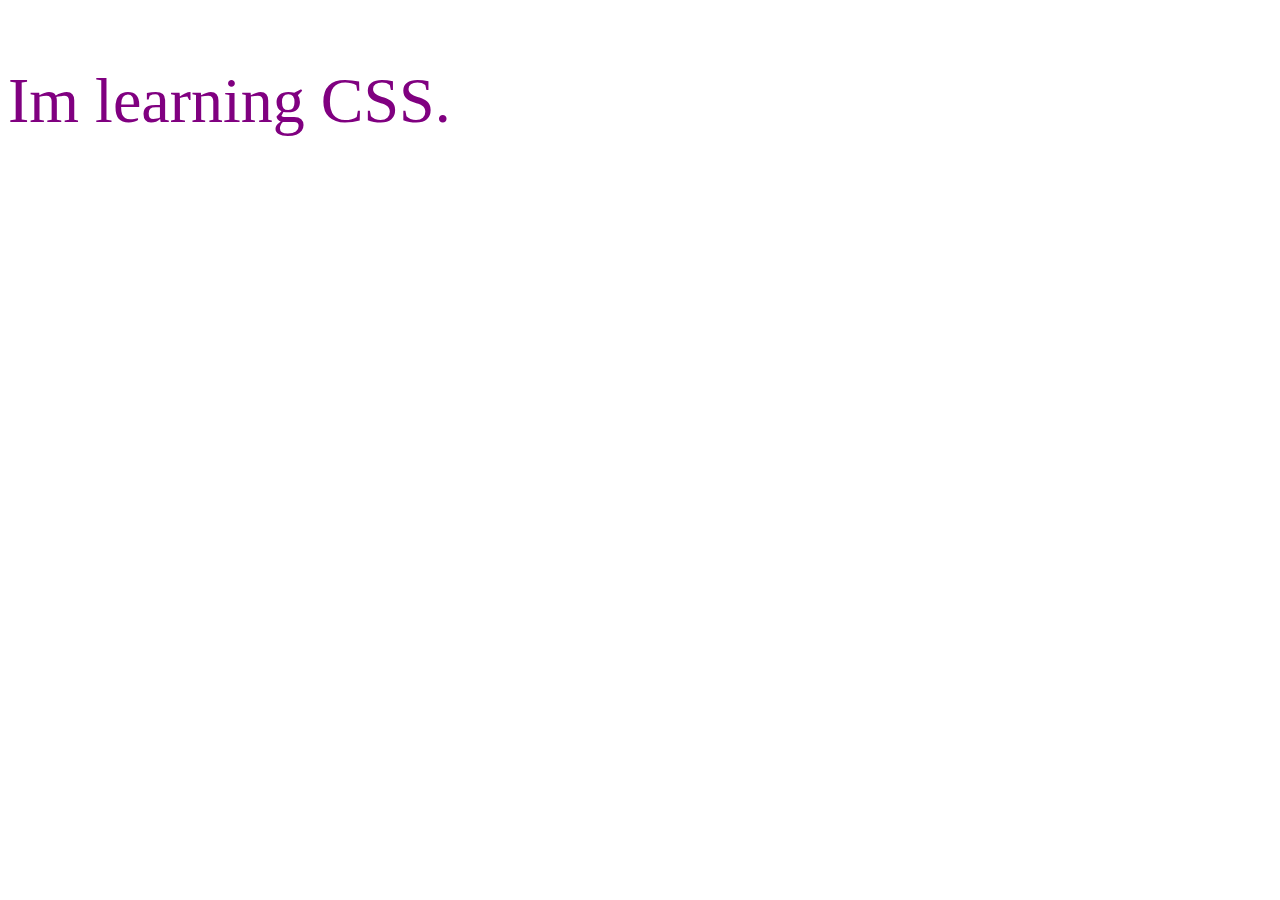
<file: 00-LESSON/index.html>
<!DOCTYPE html>
<html lang="en">
  <head>
    <meta charset="UTF-8" />
    <meta http-equiv="X-UA-Compatible" content="IE=edge" />
    <meta name="viewport" content="width=device-width, initial-scale=1.0" />
    <title>Lesson 1</title>
    <link rel="stylesheet" href="css/style.css" />
  </head>
  <body>
    <p>Im learning CSS.</p>
  </body>
</html>
</file>
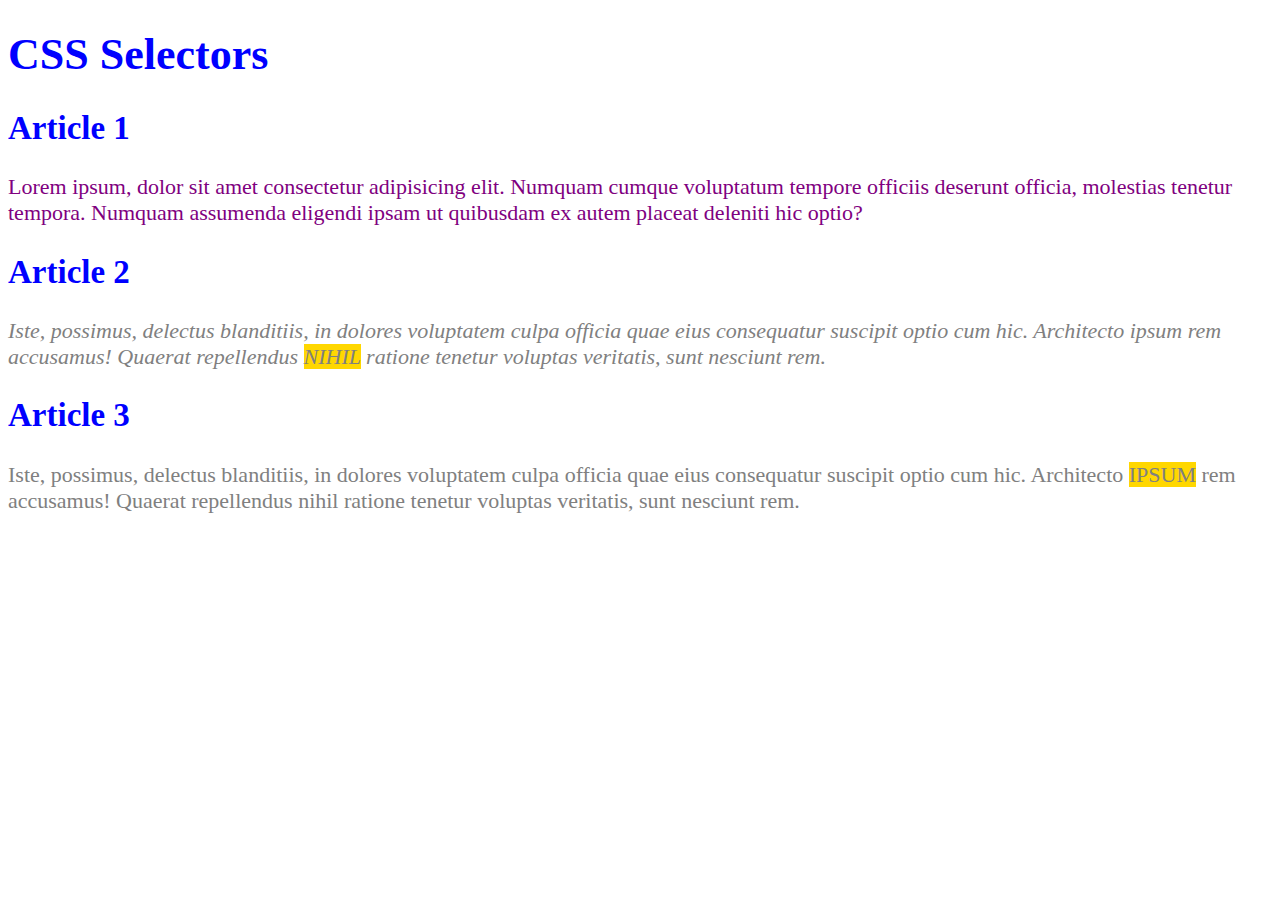
<file: 02-LESSON/index.html>
<!DOCTYPE html>
<html lang="en">
  <head>
    <meta charset="UTF-8" />
    <meta http-equiv="X-UA-Compatible" content="IE=edge" />
    <meta name="viewport" content="width=device-width, initial-scale=1.0" />
    <link rel="stylesheet" href="css/style.css" />
    <title>Lesson 2</title>
  </head>
  <body>
    <header>
      <h1>CSS Selectors</h1>
    </header>
    <main>
      <article>
        <h2>Article 1</h2>
        <p>
          Lorem ipsum, dolor sit amet consectetur adipisicing elit. Numquam
          cumque voluptatum tempore officiis deserunt officia, molestias tenetur
          tempora. Numquam assumenda eligendi ipsam ut quibusdam ex autem
          placeat deleniti hic optio?
        </p>
      </article>
      <article>
        <h2>Article 2</h2>
        <p id="second" class="gray">
          Iste, possimus, delectus blanditiis, in dolores voluptatem culpa
          officia quae eius consequatur suscipit optio cum hic. Architecto ipsum
          rem accusamus! Quaerat repellendus
          <span class="highlight">nihil</span> ratione tenetur voluptas
          veritatis, sunt nesciunt rem.
        </p>
      </article>
      <article>
        <h2>Article 3</h2>
        <p class="gray">
          Iste, possimus, delectus blanditiis, in dolores voluptatem culpa
          officia quae eius consequatur suscipit optio cum hic. Architecto
          <span class="highlight">ipsum</span> rem accusamus! Quaerat
          repellendus nihil ratione tenetur voluptas veritatis, sunt nesciunt
          rem.
        </p>
      </article>
    </main>
  </body>
</html>
</file>
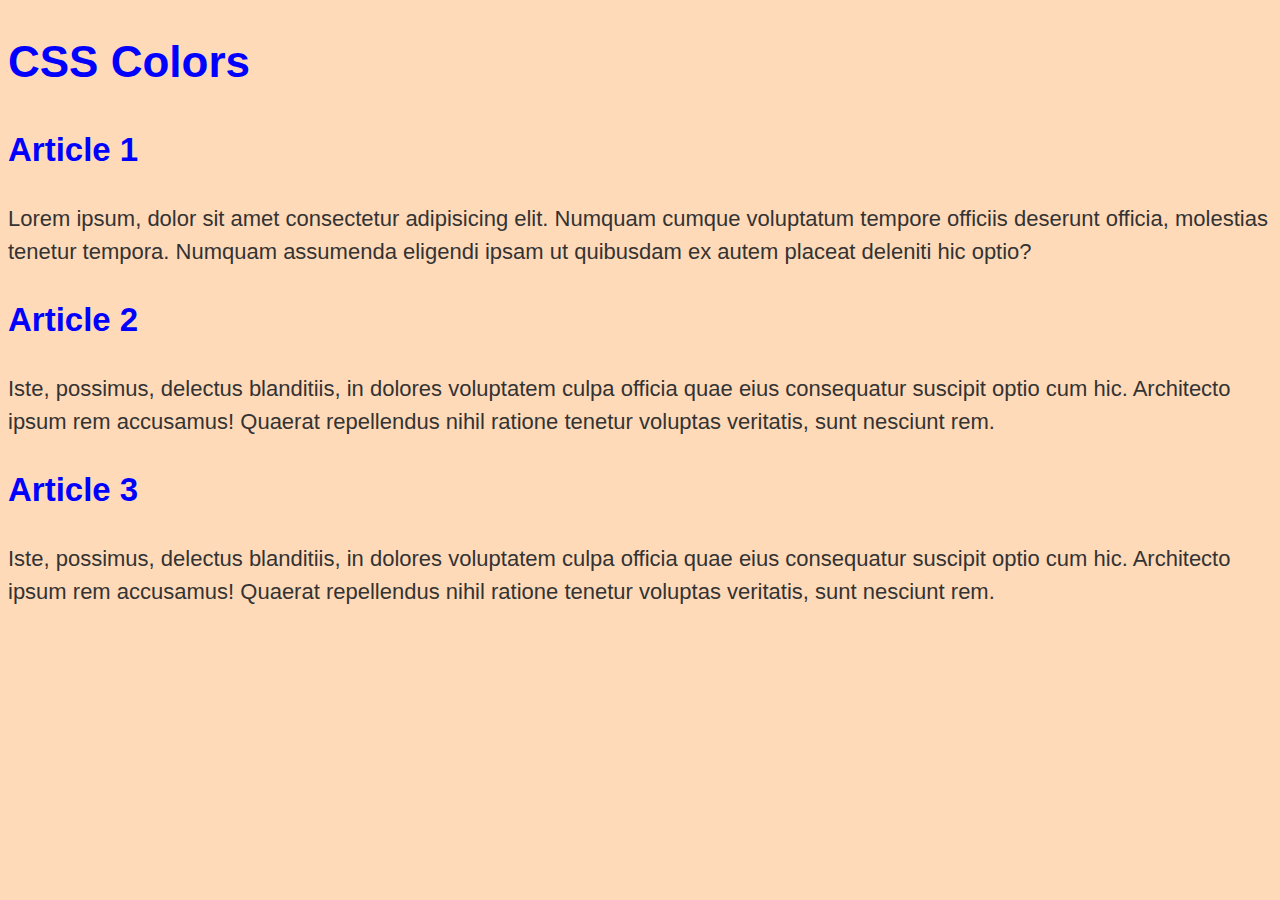
<file: 03-LESSON/index.html>
<!DOCTYPE html>
<html lang="en">
  <head>
    <meta charset="UTF-8" />
    <meta name="viewport" content="width=device-width, initial-scale=1.0" />
    <title>Lesson 3</title>
    <link rel="stylesheet" href="css/style.css" />
  </head>
  <body>
    <header>
      <h1>CSS Colors</h1>
    </header>
    <main>
      <article>
        <h2>Article 1</h2>
        <p class="one">
          Lorem ipsum, dolor sit amet consectetur adipisicing elit. Numquam
          cumque voluptatum tempore officiis deserunt officia, molestias tenetur
          tempora. Numquam assumenda eligendi ipsam ut quibusdam ex autem
          placeat deleniti hic optio?
        </p>
      </article>
      <article>
        <h2>Article 2</h2>
        <p class="two">
          Iste, possimus, delectus blanditiis, in dolores voluptatem culpa
          officia quae eius consequatur suscipit optio cum hic. Architecto ipsum
          rem accusamus! Quaerat repellendus <span>nihil</span> ratione tenetur
          voluptas veritatis, sunt nesciunt rem.
        </p>
      </article>
      <article>
        <h2>Article 3</h2>
        <p class="three">
          Iste, possimus, delectus blanditiis, in dolores voluptatem culpa
          officia quae eius consequatur suscipit optio cum hic. Architecto
          <span>ipsum</span> rem accusamus! Quaerat repellendus nihil ratione
          tenetur voluptas veritatis, sunt nesciunt rem.
        </p>
      </article>
    </main>
  </body>
</html>
</file>
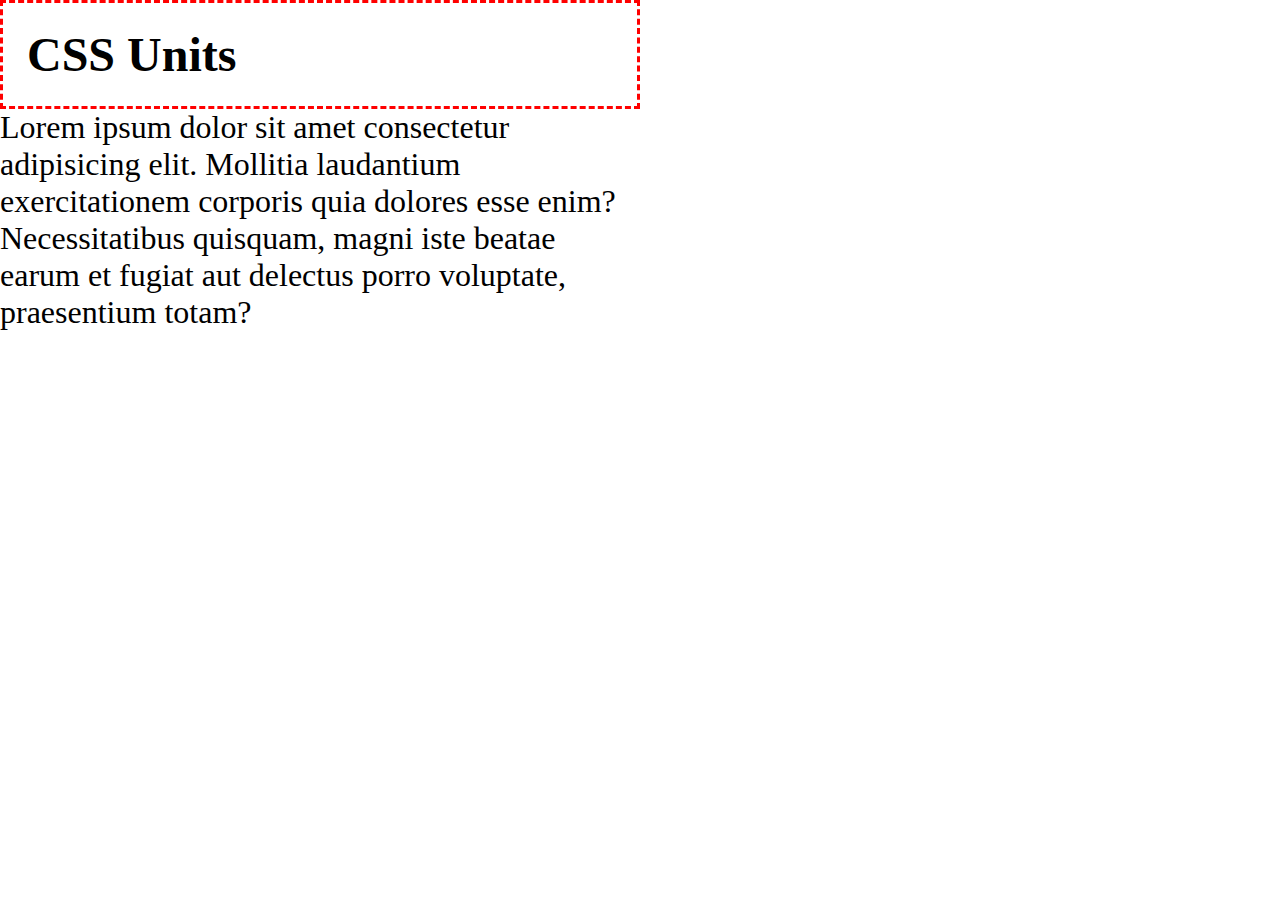
<file: 04-LESSON/index.html>
<!DOCTYPE html>
<html lang="en">
  <head>
    <meta charset="UTF-8" />
    <meta name="viewport" content="width=device-width, initial-scale=1.0" />
    <title>Lesson 4</title>
    <link rel="stylesheet" href="css/style.css" />
  </head>
  <body>
    <header>
      <h1>CSS Units</h1>
    </header>
    <main>
      <p>
        Lorem ipsum dolor sit amet consectetur adipisicing elit. Mollitia
        laudantium exercitationem corporis quia dolores esse enim?
        Necessitatibus quisquam, magni iste beatae earum et fugiat aut delectus
        porro voluptate, praesentium totam?
      </p>
    </main>
  </body>
</html>
</file>
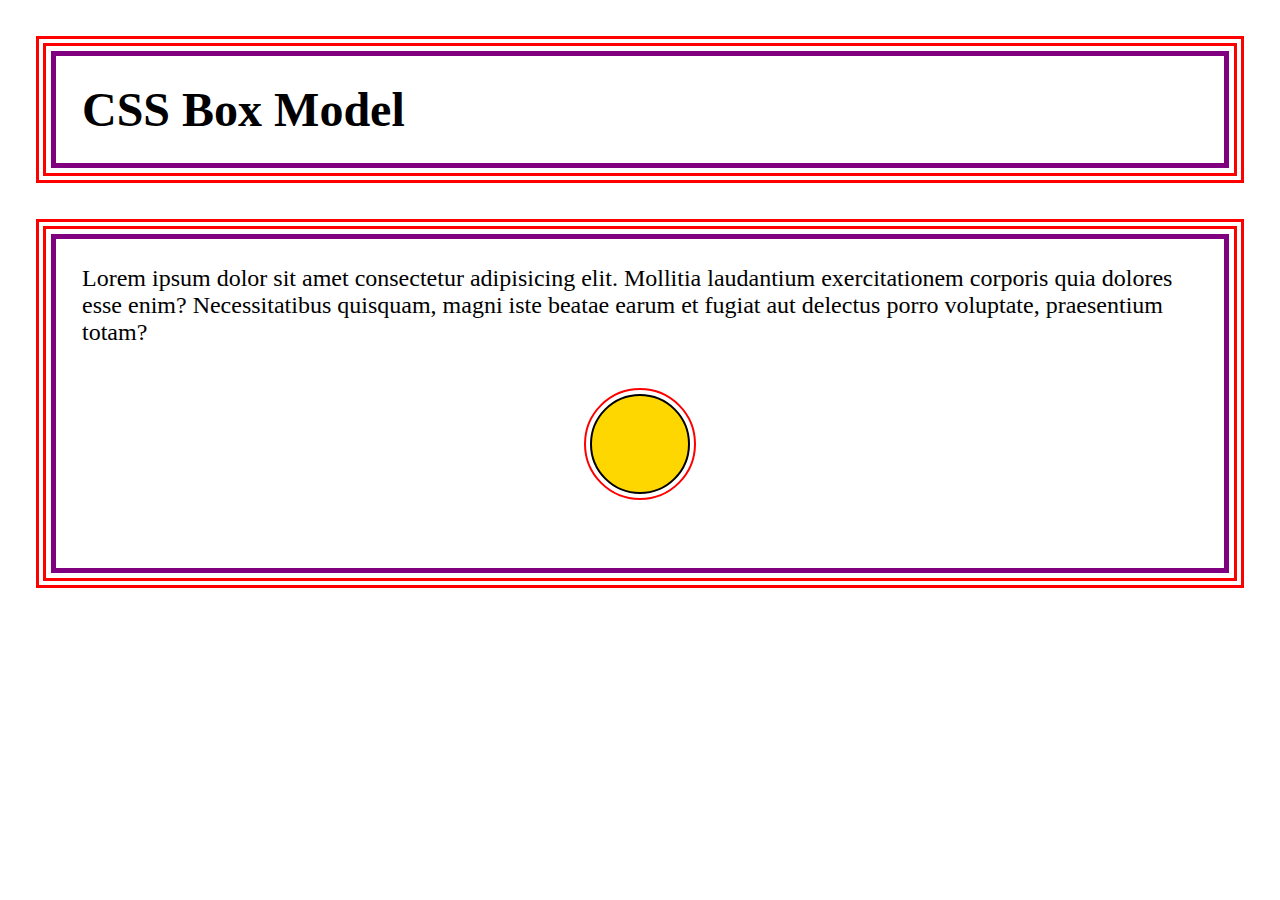
<file: 05-LESSON/index.html>
<!DOCTYPE html>
<html lang="en">
  <head>
    <meta charset="UTF-8" />
    <meta name="viewport" content="width=device-width, initial-scale=1.0" />
    <link rel="stylesheet" href="css/style.css" />
    <title>Lesson 5</title>
  </head>
  <body>
    <header class="container">
      <h1>CSS Box Model</h1>
    </header>
    <main class="container">
      <p>
        Lorem ipsum dolor sit amet consectetur adipisicing elit. Mollitia
        laudantium exercitationem corporis quia dolores esse enim?
        Necessitatibus quisquam, magni iste beatae earum et fugiat aut delectus
        porro voluptate, praesentium totam?
      </p>
      <div class="circle"></div>
    </main>
  </body>
</html>
</file>
<file: 00-LESSON/css/style.css>
p {
  font-size: 64px;
  color: purple;
}
</file>
<file: 02-LESSON/css/style.css>
body {
  font-size: 22px;
}

h1,
h2 {
  color: blue;
}

p {
  color: purple;
}

.highlight {
  text-transform: uppercase;
  background-color: gold;
}

.gray {
  color: gray;
}

#second {
  font-style: italic;
}
</file>
<file: 03-LESSON/css/style.css>
body {
  font-size: 22px;
  font-family: Arial, Helvetica, sans-serif;
  line-height: 1.5;
  background: peachpuff;
  color: rgb(0, 0, 255);
}

p {
  color: #333;
}
</file>
<file: 04-LESSON/css/style.css>
* {
  margin: 0;
  padding: 0;
  box-sizing: border-box;
}

body {
  min-height: 100vh;
}

h1 {
  border: 0.2rem dashed red;
  width: 50%;
  font-size: 3rem;
  padding: 0.5em;
}

p {
  font-size: 2rem;
  width: 40ch;
}
</file>
<file: 05-LESSON/css/style.css>
* {
  margin: 0;
  padding: 0;
  box-sizing: border-box;
}

.container {
  border: 10px double red;

  font-size: 1.5rem;
  /* margin-top: 1.5em;
  margin-right: 1.5em;
  margin-bottom: 1.5em;
  margin-left: 1.5em; */
  outline: 5px solid purple;
  outline-offset: -20px;
  margin: 1.5em;
  padding: 1.5em;
}

.circle {
  margin: 3rem auto;
  background-color: gold;
  width: 100px;
  height: 100px;
  border: 2px solid black;
  border-radius: 50px;
  outline: 2px solid red;
  outline-offset: 0.25rem;
}
</file>
